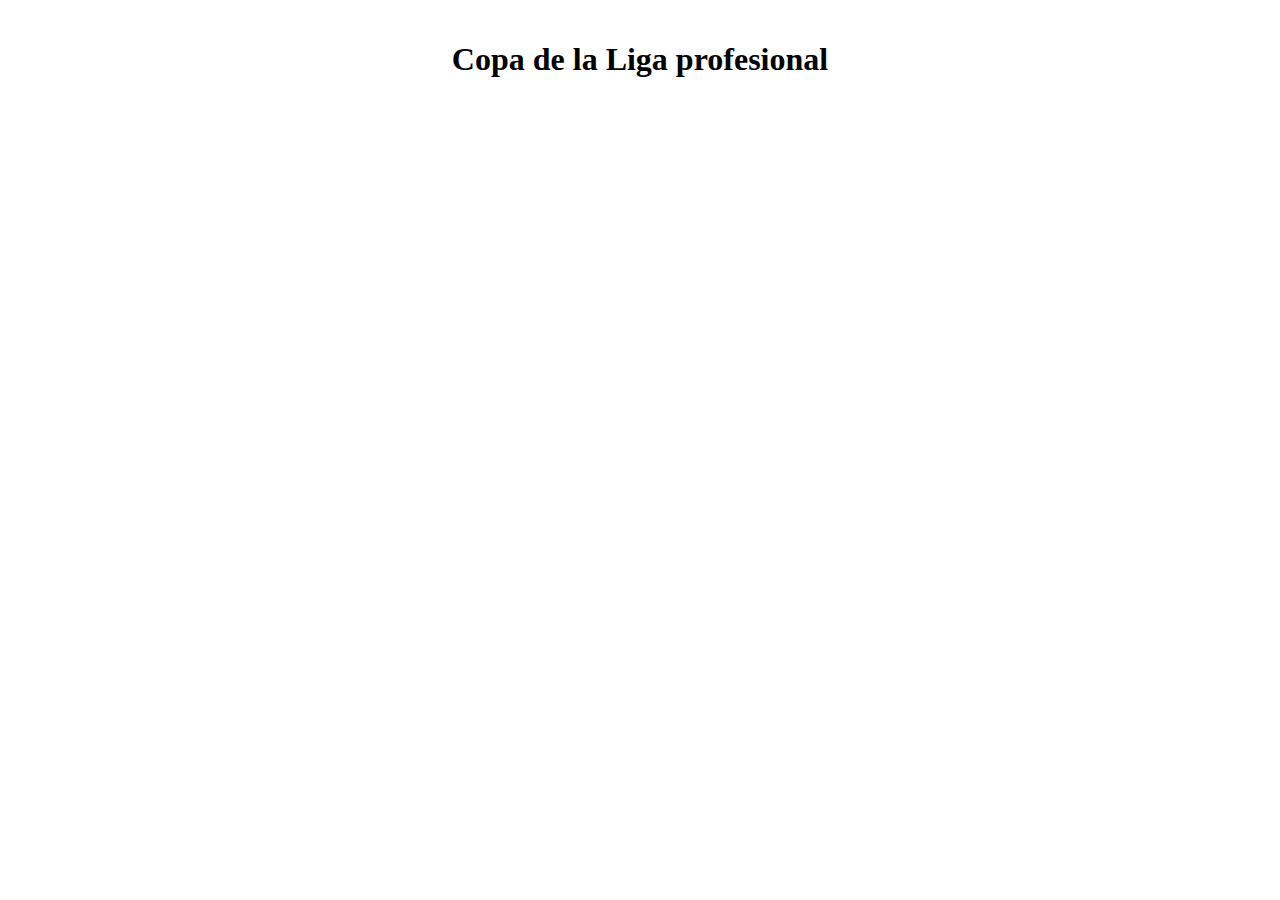
<file: final-project.html>
<!DOCTYPE html>
<html>
<head>
    <title>Liga Argentina de Futbol </title>
    <link rel="stylesheet" type="text/css" href="styles/final-project.css">
</head>
<body>
    <h1>Copa de la Liga profesional</h1>
    <div id="roundList" class="round-container"></div>
    
    <div id="fixtureList"></div>

    <div id="json-container"></div>

    <script src="scripts/final-project.js"></script>
</body>
</html>
</file>
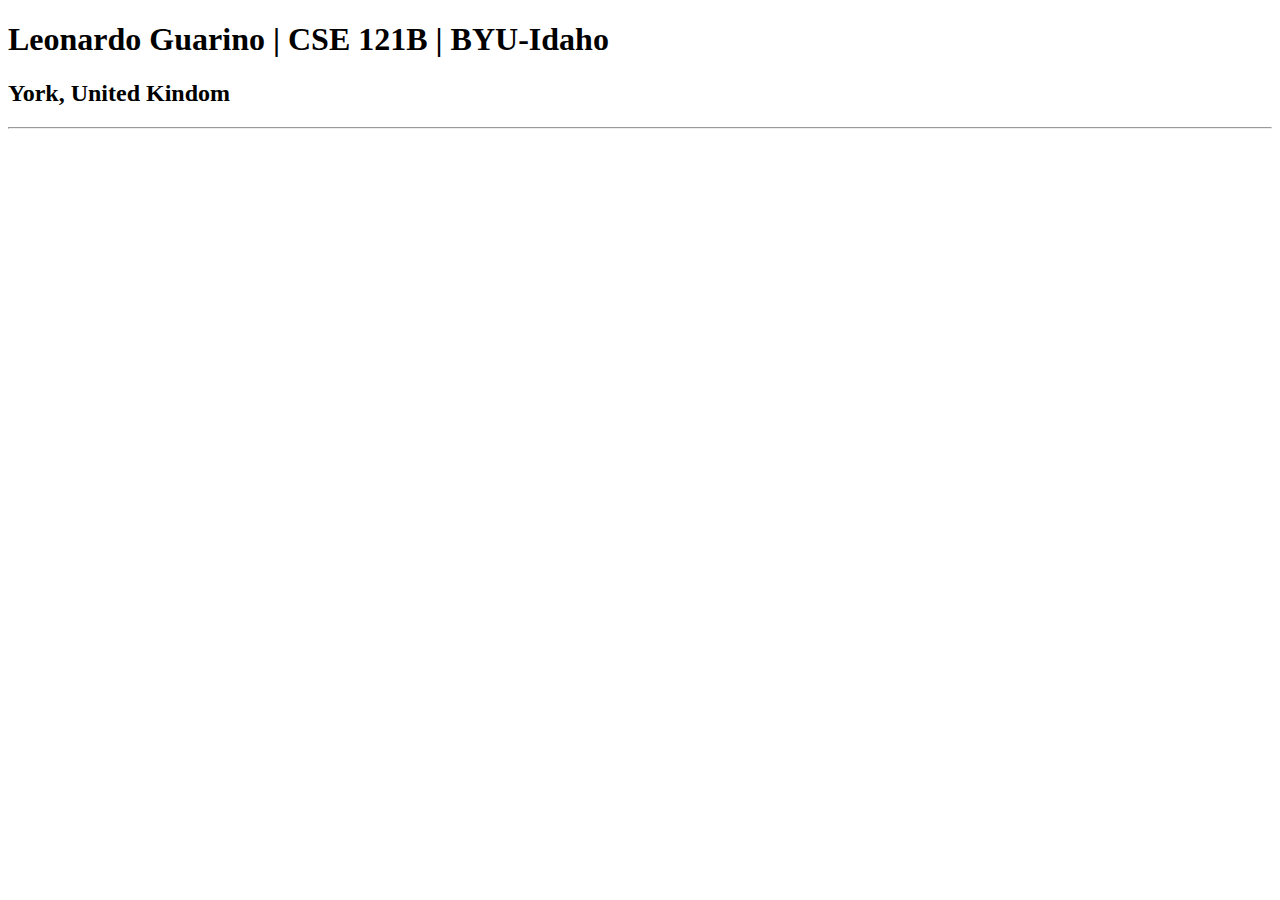
<file: index-old.html>
<!DOCTYPE html>
<html lang="en">
<head>
    <meta charset="UTF-8">
    <meta name="viewport" content="width=device-width, initial-scale=1.0">
    <title>Leonardo Guarino| CSE 121B | BYU-Idaho</title>
</head>
<body>
    <h1>Leonardo Guarino | CSE 121B | BYU-Idaho</h1>
        <h2>York, United Kindom</h2>
        <hr>
</body>
</html>
</file>
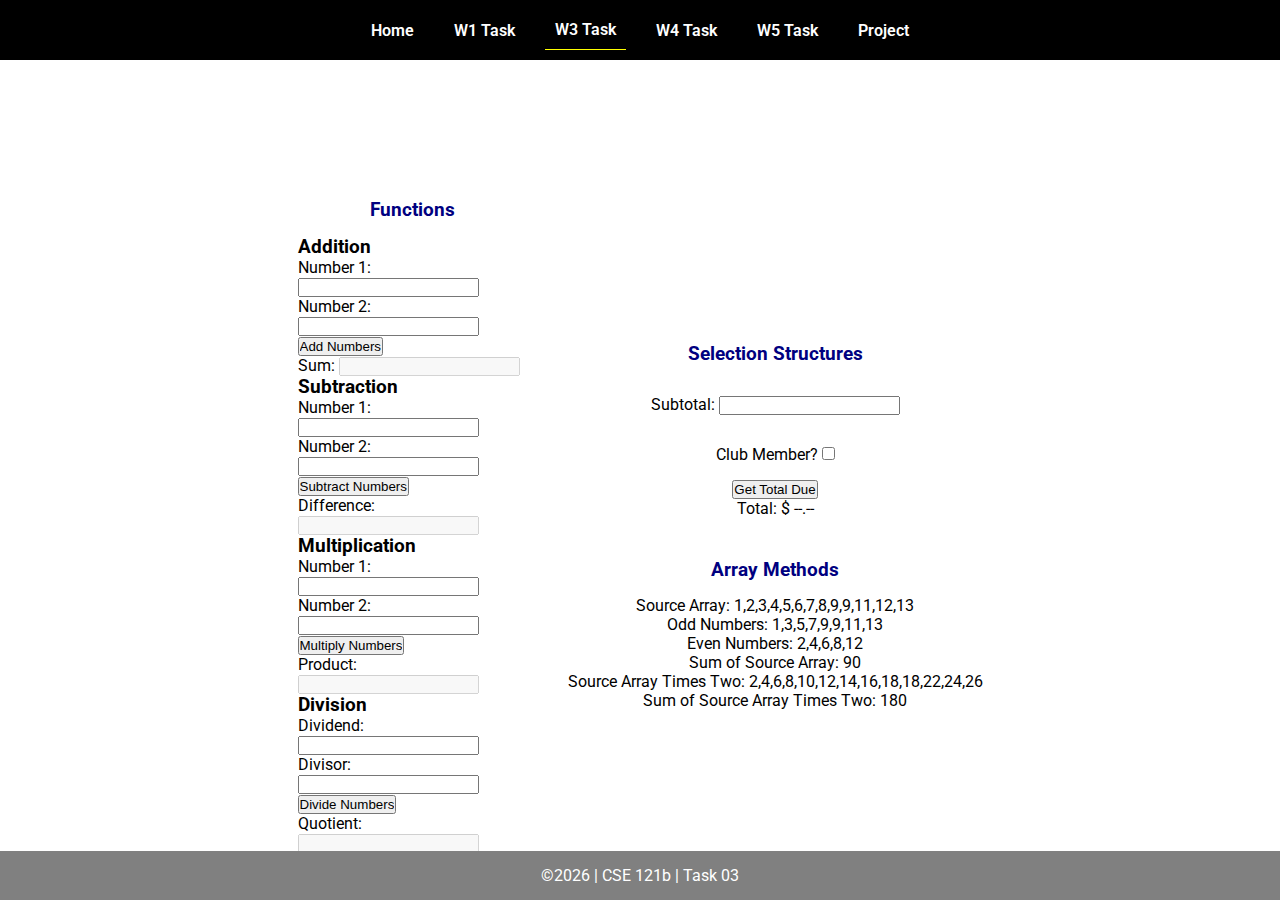
<file: w03-task.html>
<!DOCTYPE html>
<html lang="en">

<head>
    <meta charset="UTF-8">
    <meta name="viewport" content="width=device-width, initial-scale=1.0">
    <title>CSE 121b | W03: Programming Tasks</title>
    <link rel="preconnect" href="https://fonts.googleapis.com">
    <link rel="preconnect" href="https://fonts.gstatic.com" crossorigin>
    <link href="https://fonts.googleapis.com/css2?family=Roboto:wght@400;600&display=swap"
        rel="stylesheet">
    <link rel="stylesheet" href="styles/main.css">
</head>

<body>
    <nav>
        <ul id="menu">
            <li><a id="toggleMenu">&equiv;</a></li>
            <li><a href="index.html">Home</a></li>
            <li><a href="w01-task.html">W1 Task</a></li>
            <li><a href="w03-task.html" class="active">W3 Task</a></li>
            <li><a href="w04-task.html">W4 Task</a></li>
            <li><a href="w05-task.html">W5 Task</a></li>
            <li><a href="project.html">Project</a></li>
        </ul>
    </nav>>
    <header>
        <h1>W03: Programming Tasks</h1>
    </header>
    <main id="task3">
        <section id="section1">
            <h2>Functions</h2>
            <article>
                <h3>Addition</h3>
                <div>
                    <label for="add1">Number 1:</label>
                    <input type="text" id="add1" name="add1">
                </div>
                <div>
                    <label for="add2">Number 2:</label>
                    <input type="text" id="add2" name="add2">
                </div>
                <div>
                    <input type="button" id="addNumbers" value="Add Numbers">
                </div>
                <div>
                    <label for="sum">Sum:</label>
                    <input type="text" id="sum" name="sum" disabled>
                </div>
            </article>
            <article>
                <h3>Subtraction</h3>
                <div>
                    <label for="subtract1">Number 1:</label>
                    <input type="text" id="subtract1" name="subtract1">
                </div>
                <div>
                    <label for="subtract2">Number 2:</label>
                    <input type="text" id="subtract2" name="subtract2">
                </div>
                <div>
                    <input type="button" id="subtractNumbers" value="Subtract Numbers">
                </div>
                <div>
                    <label for="difference">Difference:</label>
                    <input type="text" id="difference" name="difference" disabled>
                </div>
            </article>
            <article>
                <h3>Multiplication</h3>
                <div>
                    <label for="factor1">Number 1:</label>
                    <input type="text" id="factor1" name="factor1">
                </div>
                <div>
                    <label for="factor2">Number 2:</label>
                    <input type="text" id="factor2" name="factor2">
                </div>
                <div>
                    <input type="button" id="multiplyNumbers" value="Multiply Numbers">
                </div>
                <div>
                    <label for="product">Product:</label>
                    <input type="text" id="product" name="product" disabled>
                </div>
            </article>
            <article>
                <h3>Division</h3>
                <div>
                    <label for="dividend">Dividend:</label>
                    <input type="text" id="dividend" name="dividend">
                </div>
                <div>
                    <label for="divisor">Divisor:</label>
                    <input type="text" id="divisor" name="divisor">
                </div>
                <div>
                    <input type="button" id="divideNumbers" value="Divide Numbers">
                </div>
                <div>
                    <label for="quotient">Quotient:</label>
                    <input type="text" id="quotient" name="quotient" disabled>
                </div>
            </article>
        </section>
        <div>
            <section id="section2">
                <h2>Selection Structures</h2>
                <label class="right">Subtotal:
                    <input type="number" id="subtotal" size="5">
                </label>
                <label class="middle right">
                    Club Member?
                    <input type="checkbox" id="member">
                </label>
                <div class="right">
                    <input type="button" id="getTotal" value="Get Total Due">
                </div>
                <div class="right">Total:
                    <span class="larger" id="total">$ --.--</span>
                </div>
            </section>
            <section id="section3">
                <h2>Array Methods</h2>
                <p>
                    Source Array: <span id="array"></span>
                </p>
                <p>
                    Odd Numbers: <span id="odds"></span>
                </p>
                <p>
                    Even Numbers: <span id="evens"></span>
                </p>
                <p>
                    Sum of Source Array: <span id="sumOfArray"></span>
                </p>
                <p>
                    Source Array Times Two: <span id="multiplied"></span>
                </p>
                <p>
                    Sum of Source Array Times Two: <span id="sumOfMultiplied"></span>
                </p>
            </section>
        </div>
    </main>
    <footer>
        &copy;<span id="year"></span> | CSE 121b | Task 03
    </footer>
    <script src="scripts/main.js"></script>
    <script>
        document.getElementById("year").innerHTML = new Date().getFullYear();
    </script>
    <script src="scripts/w03-task.js"></script>
</body>

</html>
</file>
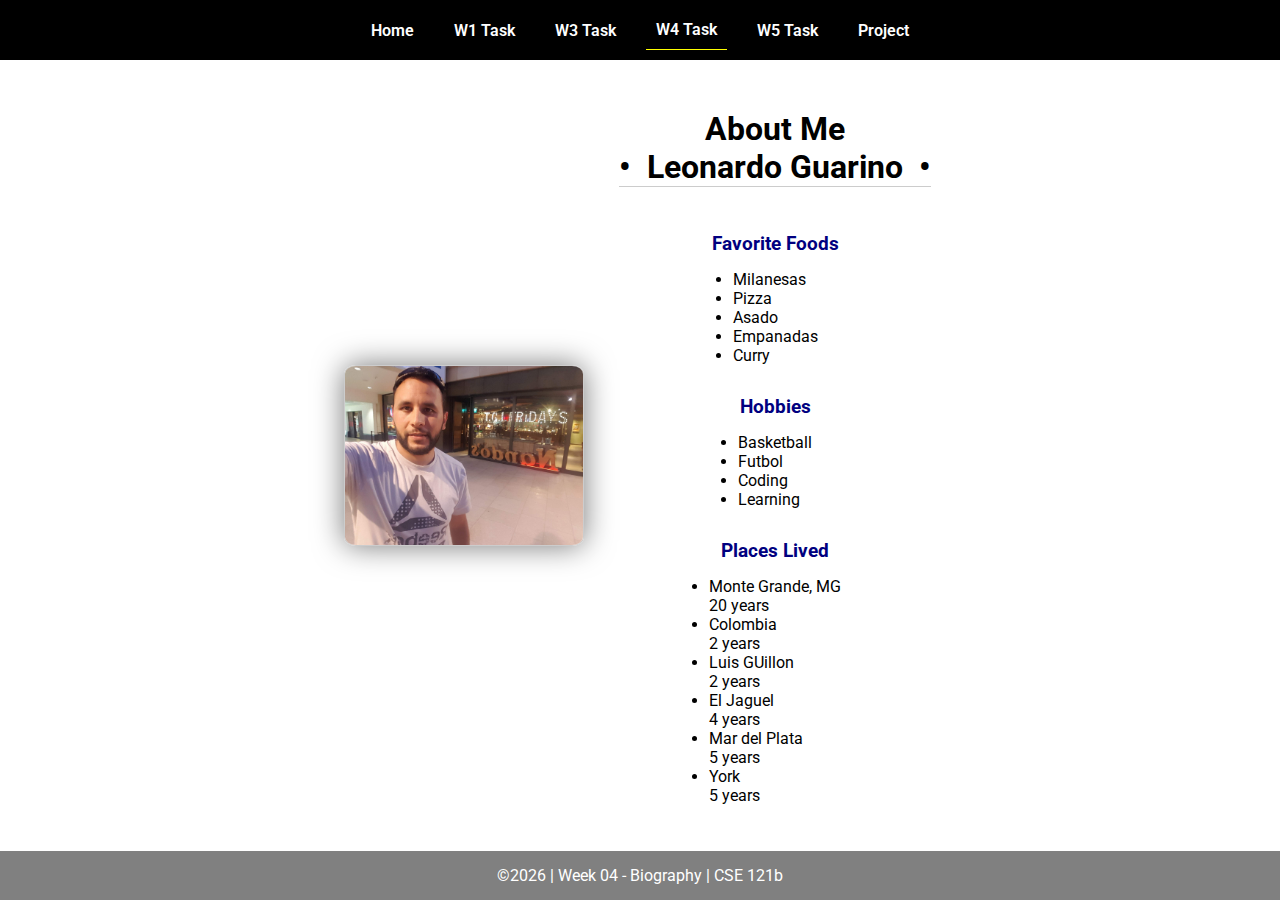
<file: w04-task.html>
<!DOCTYPE html>
<html lang="en">

<head>
  <meta charset="UTF-8">
  <meta name="viewport" content="width=device-width, initial-scale=1.0">
  <title>CSE 121b | W04: Programming Tasks</title>
  <link rel="preconnect" href="https://fonts.googleapis.com">
  <link rel="preconnect" href="https://fonts.gstatic.com" crossorigin>
  <link href="https://fonts.googleapis.com/css2?family=Roboto:wght@400;600&display=swap"
    rel="stylesheet">
  <link rel="stylesheet" href="styles/main.css">
</head>

<body>
  <nav>
    <ul id="menu">
      <li><a id="toggleMenu">&equiv;</a></li>
      <li><a href="index.html">Home</a></li>
      <li><a href="w01-task.html">W1 Task</a></li>
      <li><a href="w03-task.html">W3 Task</a></li>
      <li><a href="w04-task.html" class="active">W4 Task</a></li>
      <li><a href="w05-task.html">W5 Task</a></li>
      <li><a href="project.html">Project</a></li>
    </ul>
  </nav>
  <main id="home">
    <picture>
      <img id="photo" src="images/placeholder.png" alt="Placeholder Image">
    </picture>
    <section>
      <h1>About Me<br>• &nbsp;<span id="name"></span>&nbsp; •</h1>
      <h2>Favorite Foods</h2>
      <ul id="favorite-foods"></ul>
      <h2>Hobbies</h2>
      <ul id="hobbies"></ul>
      <h2>Places Lived</h2>
      <dl id="places-lived"></dl>
    </section>
  </main>

  <footer>
    &copy;<span id="year"></span> | Week 04 - Biography | CSE 121b
  </footer>
  <script src="scripts/main.js"></script>
  <script>
    document.getElementById("year").innerHTML = new Date().getFullYear();
  </script>
  <script src="scripts/w04-task.js"></script>
</body>

</html>
</file>
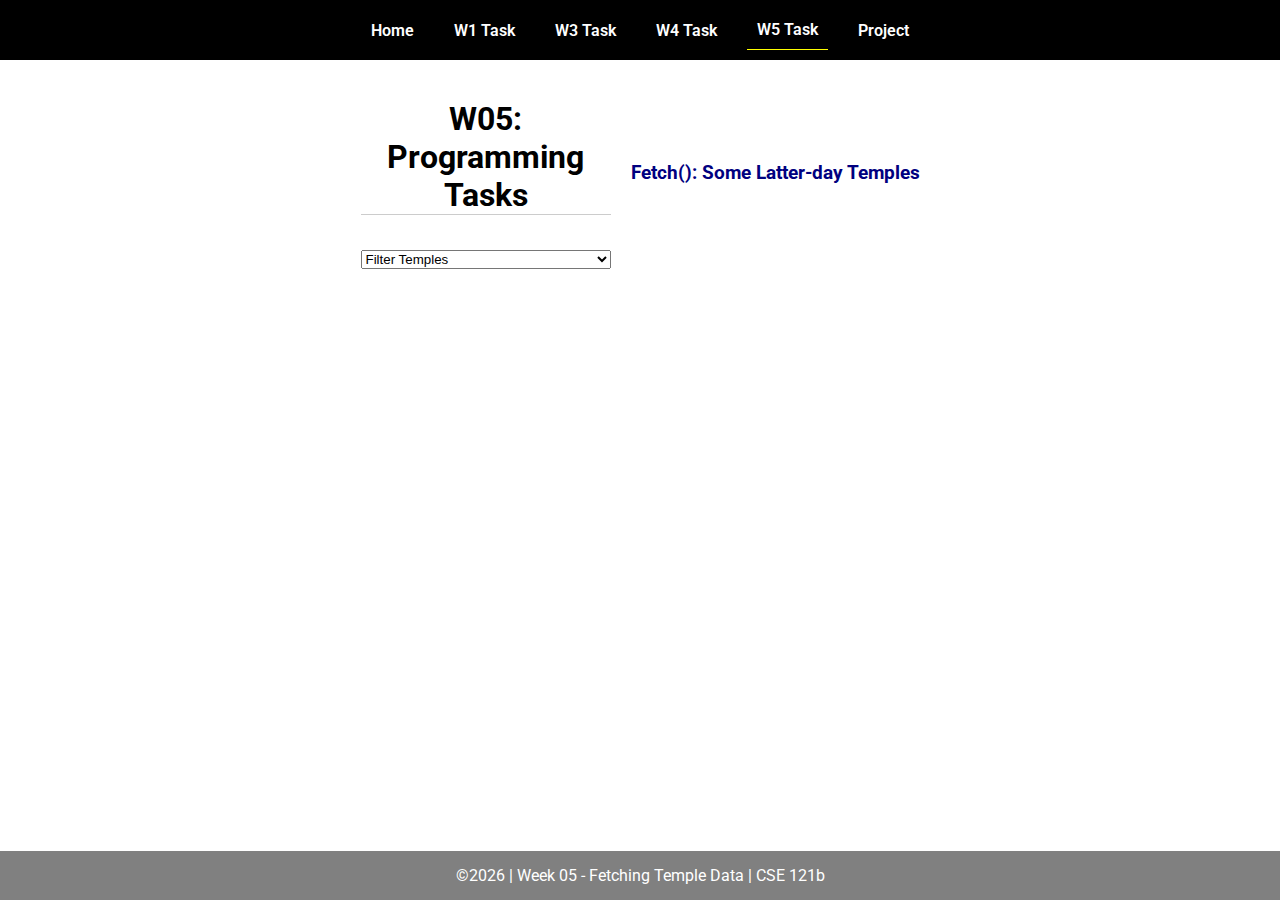
<file: w05-task.html>
<!DOCTYPE html>
<html lang="en">

<head>
  <meta charset="UTF-8">
  <meta name="viewport" content="width=device-width, initial-scale=1.0">
  <title>CSE 121b | W05: Programming Tasks</title>
  <link rel="preconnect" href="https://fonts.googleapis.com">
  <link rel="preconnect" href="https://fonts.gstatic.com" crossorigin>
  <link href="https://fonts.googleapis.com/css2?family=Roboto:wght@400;600&display=swap"
    rel="stylesheet">
  <link rel="stylesheet" href="styles/main.css">
</head>

<body>
  <nav>
    <ul id="menu">
      <li><a id="toggleMenu">&equiv;</a></li>
      <li><a href="index.html">Home</a></li>
      <li><a href="w01-task.html">W1 Task</a></li>
      <li><a href="w03-task.html">W3 Task</a></li>
      <li><a href="w04-task.html">W4 Task</a></li>
      <li><a href="w05-task.html" class="active">W5 Task</a></li>
      <li><a href="project.html">Project</a></li>
    </ul>
  </nav>
  <main id="gridly">
    <h1>W05: Programming Tasks</h1>
    <h2>Fetch(): Some Latter-day Temples</h2>

    <select id="sortBy" title="Choose a data filter.">
      <option value="" disabled selected>Filter Temples</option>
      <option value="utah">Utah</option>
      <option value="notutah">Outside of Utah</option>
      <option value="older">Built Before 1950</option>
      <option value="all">No Filter</option>
    </select>

    <div id="temples">
    </div>
  </main>


  <footer>
    &copy;<span id="year"></span> | Week 05 - Fetching Temple Data | CSE 121b
  </footer>
  <script src="scripts/main.js"></script>
  <script>
    document.getElementById("year").innerHTML = new Date().getFullYear();
  </script>
  <script src="scripts/w05-task.js"></script>
</body>

</html>
</file>
<file: styles/final-project.css>
/* Style for the fixture container */

/* Center the main h1 element */
h1 {
    text-align: center;
    padding: 20px; /* Add padding for spacing */
}

.round-title {
    text-align: center;
    padding: 20px; /* Add padding for spacing */
}



.fixture {
    display: grid;
    grid-template-columns: 1fr auto 1fr;
    align-items: center;
    border: 1px solid #ccc;
    padding: 10px;
    margin: 10px;
}

/* Style for the date */
.date {
    font-weight: bold;
}

/* Style for the team container */
.team-container {
    display: flex;
    flex-direction: column;
    align-items: center;
    text-align: center;
}

/* Style for the team name */
.team-name {
    font-weight: bold;
}

/* Style for the team logo */
.team-logo {
    width: 60px; /* Adjust the size as needed */
    height: 60px; /* Adjust the size as needed */
    margin-top: 10px; /* Add margin for spacing */
}


/* Style for the list items */
.round-li {
    display: inline-block;
    padding: 10px 20px;
    margin: 5px;
    background-color: #007BFF; /* Button background color */
    color: white; /* Button text color */
    cursor: pointer; /* Change cursor to pointer on hover */
    border: none;
    border-radius: 5px;
    transition: background-color 0.3s; /* Smooth transition for color change */

}

/* Hover effect for the list items */
.round-li:hover {
    background-color: #0056b3; /* Button background color on hover */
}

.round-container {
    display: flex;
    justify-content: center;
    align-items: center;
    flex-wrap: wrap; /* Allows items to wrap to the next line if there's not enough space */
}
</file>
<file: styles/main.css>
/* Universal Selector */
* {
    margin: 0;
    padding: 0;
    box-sizing: border-box;
}

/* HTML Selectors */
body {
    font-family: 'Roboto', Helvetica, sans-serif;
}

nav {
    background-color: black;
    width: 100%;
    position: fixed;
    top: 0;
}

nav ul {
    display: flex;
    flex-direction: column;
    align-items: center;
    max-width: fit-content;
    margin: 0 auto;
}

nav ul li {
    flex: 1 1 auto;
}

nav ul li:first-child {
    display: block;
    font-size: 2rem;
}

nav ul li:first-child a {
    padding: 1px 10px;
}

nav ul li {
    display: none;
    list-style: none;
    margin: 10px;
}

nav ul li a {
    display: block;
    padding: 10px;
    text-decoration: none;
    font-weight: 600;
    color: white;
    text-align: center;
}

nav ul li a:hover {
    background-color: #efefef;
    color: black;
}

h1, h2 {
    text-align: center;
    margin-bottom: 15px;

}

h1 {
border-bottom: 1px solid #ccc;
}

h2 {
    font-size: 1.2rem;
    color: navy;
    text-align: center;
    margin-top: 30px;
}

main {
    margin-top: 125px;
    display: grid;
    grid-template-columns: 1fr;
    grid-gap: 20px;
    align-items: center;
    justify-content: center;
}

picture {
    margin: 0 auto;
}

picture img {
    width: 240px;
    height: auto;
    border-radius: 5%;
    border: 1px solid #ccc;
    box-shadow: 0 0 30px #777;
}

section {
    display: flex;
    flex-direction: column;
    align-items: center;
    margin: 10px
}

label {
    margin: 15px 0;
}

footer {
    background-color: gray;
    color: white;
    padding: 15px;
    text-align: center;
    width: 100%;
    position: fixed;
    bottom: 0;
}

/* Class Selectors */
.active {
    border-bottom: 1px solid yellow;
}

.open li {
    display: block;
}

.block {
    display: block;
}

/* ID Selectors */

/* Media Queries */
@media only screen and (min-width: 32.5em) {
    nav ul {
        flex-direction: row;
    }

    nav ul li:first-child {
        display: none;
    }

    nav ul li {
        display: block;
    }

    main {
        margin: 100px auto 20px;
        grid-template-columns: 250px 1fr;
        max-width: -moz-fit-content;
        max-width: fit-content;

    }

}
</file>
